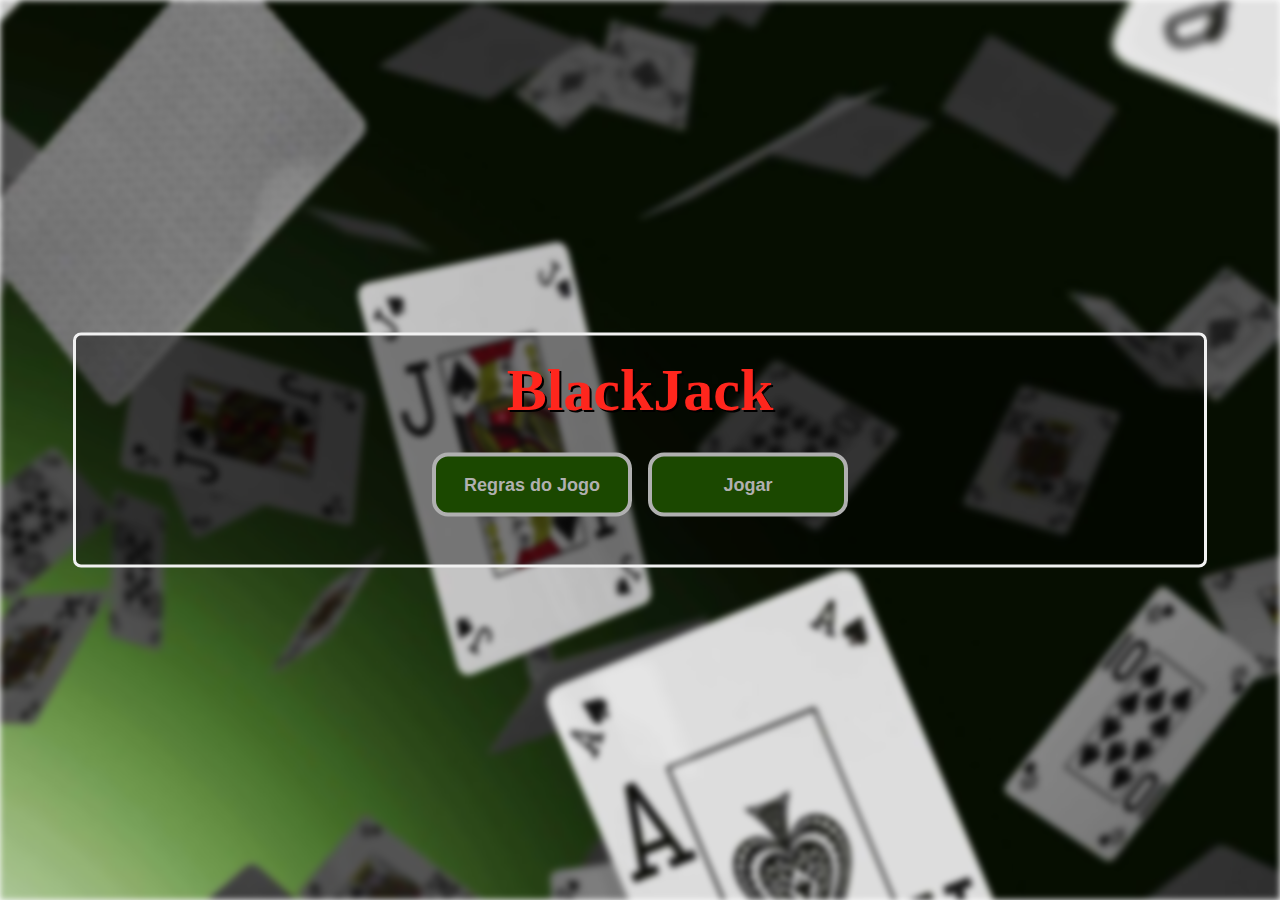
<file: index.html>
<!DOCTYPE html>
<html>

<head>
  <meta charset="utf-8">
  <meta name="viewport" content="width=device-width">
  <title>Blackjack</title>
  <link href="./css/style.css" rel="stylesheet" type="text/css" />
  <link rel="icon" type="image/x-icon" href="./images/blackjack.png">
</head>

<body>
  <div class="container"></div>
  <section>
    <h1>BlackJack</h1>
    <div class="buttons">
      <a href="./rules.html">
        <button>Regras do Jogo</button>
      </a>
      <button id="jogar">Jogar</button>
    </div>
  </section>
  <script type="application/javascript" src="./js/naoMexer.js"></script>
  <script defer type="application/javascript" src="./js/desafio.js"></script>
</body>

</html>
</file>
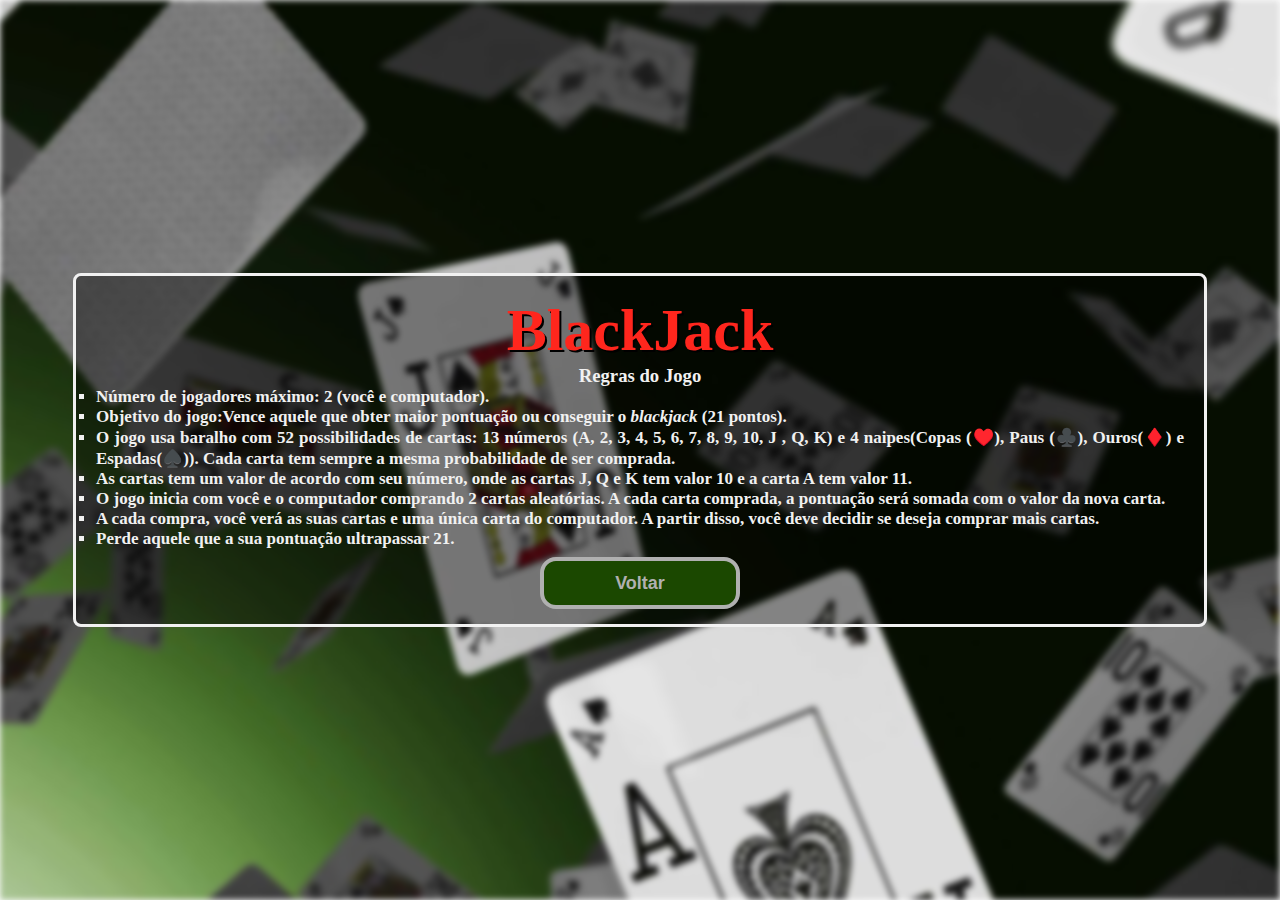
<file: rules.html>
<!DOCTYPE html>
<html>

<head>
  <meta charset="utf-8">
  <meta name="viewport" content="width=device-width">
  <title>Blackjack</title>
  <link href="./css/style.css" rel="stylesheet" type="text/css" />
  <link rel="icon" type="image/x-icon" href="./images/blackjack.png">
</head>

<body>
  <div class="container"></div>
  <section>
    <h1>BlackJack</h1>
    
    <h3>Regras do Jogo</h3>
    <ul class="rules">
        <li>Número de jogadores máximo: 2 (você e computador). </li>
        <li>Objetivo do jogo:<strong>Vence</strong> aquele que obter maior pontuação ou conseguir o <em>blackjack</em> (21 pontos). </li>
        <li>O jogo usa baralho com 52 possibilidades de cartas: 13 números (A, 2, 3, 4, 5, 6, 7, 8, 9, 10, J , Q, K) e 4 naipes(Copas (♥️), Paus (♣️), Ouros(♦️) e Espadas(♠️)). Cada carta tem sempre a mesma probabilidade de ser comprada.</li>
        <li>As cartas tem um valor de acordo com seu número, onde as cartas J, Q e K tem valor 10 e a carta A tem valor 11.</li>
        <li>O jogo inicia com você e o computador comprando 2 cartas aleatórias. A cada carta comprada, a pontuação será somada com o valor da nova carta.</li>
        <li>A cada compra, você verá as suas cartas e uma única carta do computador. A partir disso, você deve decidir se deseja comprar mais cartas.</li>
        <li><strong>Perde</strong> aquele que a sua pontuação ultrapassar 21.</li>
    </ul>


    <div >
      <a href="./index.html">
        <button class="back-button">Voltar</button>
      </a>
    </div>
  </section>
  <script type="application/javascript" src="./js/naoMexer.js"></script>
  <script defer type="application/javascript" src="./js/desafio.js"></script>
</body>

</html>
</file>
<file: css/style.css>
* {
    margin: 0;
    padding: 0;
}

a {
    text-decoration: none;
}

.container {
    height: 100vh;
    width: 100vw;
    background-image: url("../images/cards.jpg");
    filter: blur(3px);
    -webkit-filter: blur(3px);
}

section {
    background-color: rgba(0,0,0, 0.4);
    color: #f1f1f1;
    font-weight: bold;
    border: 3px solid #f1f1f1;
    border-radius: 8px;
    position: absolute;
    top: 50%;
    left: 50%;
    transform: translate(-50%, -50%);
    z-index: 2;
    width: 85%;
    padding: 20px;
    text-align: center;
}

h1 {
    font-size: 60px;
    color: #ff261d;
    text-shadow: 2px 2px black
}

.buttons {
    margin: 20px auto;
    width: 70%;
    display: flex;
    justify-content: center;
    align-items: center;
}

button {
    font-size: 18px;
    font-weight: bold;
    width: 200px;
    height: 64px;
    margin: 8px;
    padding: 8px;
    border-radius: 16px;
    border: 4px solid #b0b0b0;
    color: #b0b0b0;
    background-color: #1b4800;
}

button:hover {
    border: 4px solid #1b4800;
    color: #1b4800;
    background-color: #b0b0b0;
}

@media screen and (max-width: 480px) {
    .buttons {
        flex-direction: column;
    }
}

/* Estilização - rules.html */

.rules {
    list-style-type:square;
    text-align: justify;
    font-size: 17px;
    
}

.back-button {
    height: 52px;
    margin-bottom: -5px;
}
</file>
